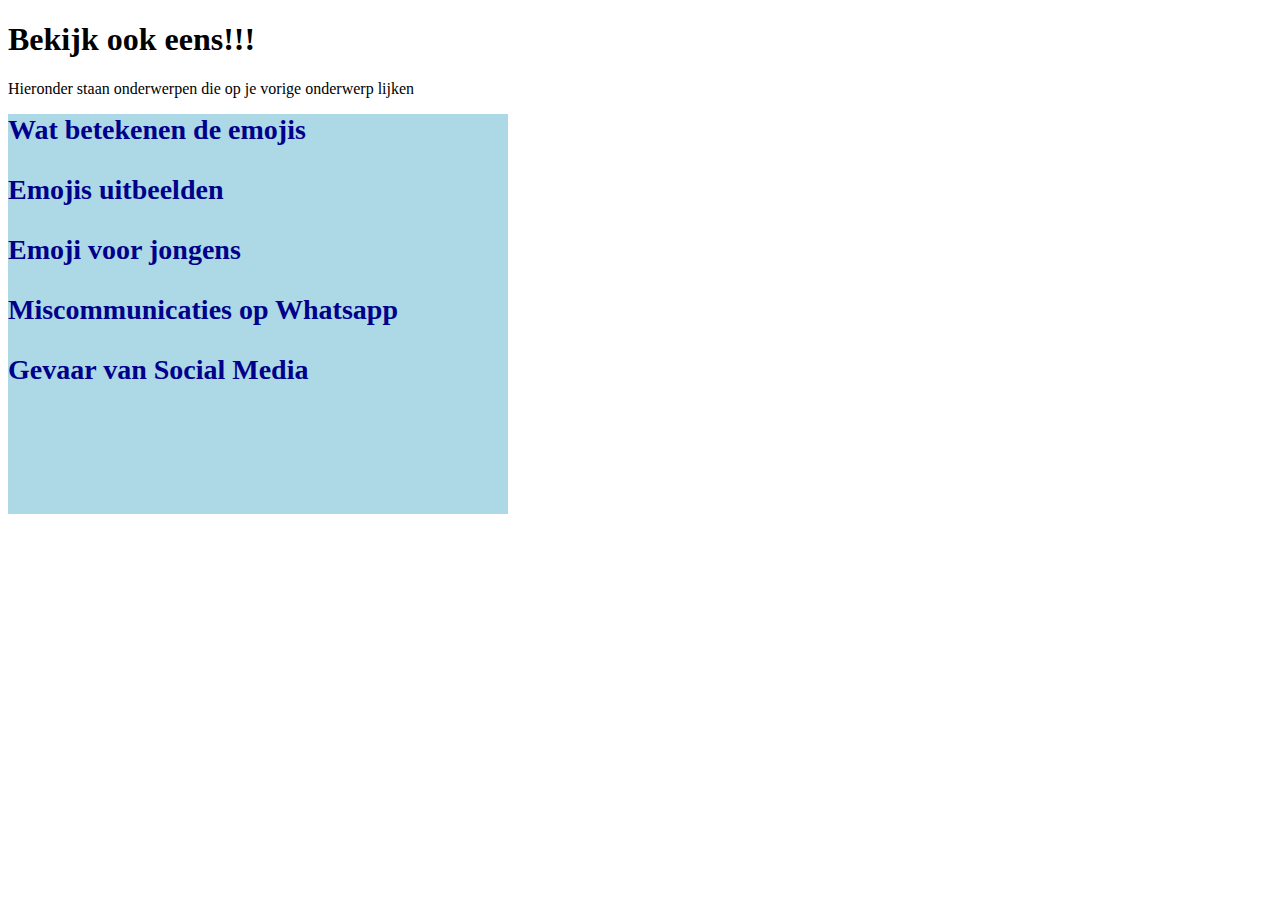
<file: index-1.html>
<!DOCTYPE html>
<html>
<head>
  <meta charset="utf-8">
  <meta name="viewport" content="width=device-width, initial-scale=1">
  <title>Made with Thimble</title>
  <link rel="stylesheet" href="style.css">
</head>
<body>

  <h1>Bekijk ook eens!!!</h1>

  <p>Hieronder staan onderwerpen die op je vorige onderwerp lijken</p>

  
  
  
  <div class="right2">
              <strong> Wat betekenen de emojis</strong>
    
 <p>
   <strong> Emojis uitbeelden</strong>
    </p>   
    
    <p>
      <strong>Emoji voor jongens</strong>
    </p>
    
    <p>
      <strong>Miscommunicaties op Whatsapp</strong>
    </p>
    
    <p>
      <strong>Gevaar van Social Media</strong>
    </p>
    

  </div>
</body>
</html>
</file>
<file: style.css>
.body {
  font-family: "georgia", sans-serif;


}
.blok {color: black;} 
.blok {font-size: 60px}
.blok {margin-bottom: auto}
.blok {background-color:coral}




.left {float: left}
.left {height: 10000px;}
.left {width: 350px}




.right {float: right}
.right {width: 470px}
.right {height: 10000px}
.right {font-size: 44px}
.right {color:fuchsia}

.LT {margin: right}


.right2 {float: left} 
.right2 {width: 500px}
.right2 {height: 400px}
.right2 {font-size: 28px}
.right2 {background-color: lightblue}
.right2 {color: darkblue}
</file>
